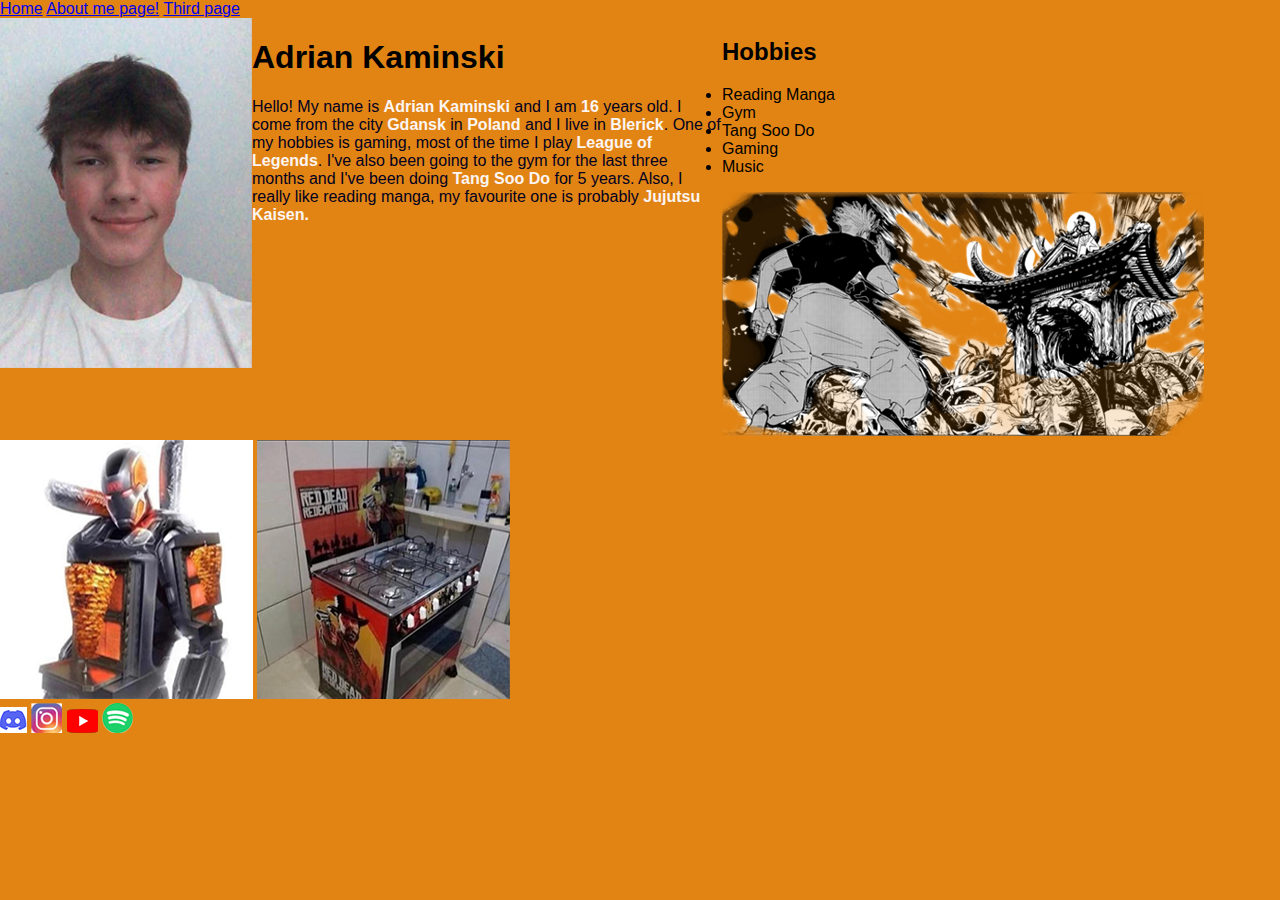
<file: index.html>
<!DOCTYPE html>
<html lang="en">
<head>
    <meta charset="UTF-8">
    <meta name="viewport" content="width=device-width, initial-scale=1.0">
    <title>My first webpage</title>
    <link rel="icon" type="icon" href="https://cdn.albertoroura.com/media/2014/05/html5_logo.png">
    <link rel="stylesheet" href="style.css"> 
</head>

<body>
    <!-- Maincontainer that centers the page-->
    <div id="mainContainer">
        
        <div id="navigation">
            <a href="index.html">Home</a>
            <a href="aboutme.html">About me page!</a>
            <a href="thirdpage.html">Third page</a>
        </div>
        <div class="reset"></div>

<img id="introPicture" src="img\adrian.png" alt="This is me">

<div id="introContainer">
    

<h1 class="center">Adrian Kaminski</h1>


<p id="introText">Hello! My name is <span class="highlight">Adrian Kaminski</span> and I am <span class="highlight">16</span> years old. I come from the city <span class="highlight">Gdansk</span> in <span class="highlight">Poland</span> and I live in <span class="highlight">Blerick</span>. One of my hobbies is gaming, most of the time I play <span class="highlight">League of Legends</span>. I've also been going to the gym for the last three months and I've been doing <span class="highlight">Tang Soo Do</span> for 5 years. Also, I really like reading manga, my favourite one is probably <span class="highlight">Jujutsu Kaisen.</span> </p>
</div>

<div class="reset"></div>

<div id="hobbyContainer">
    <h2>Hobbies</h2>
    <ul>
        <li>Reading Manga</li>
        <li>Gym</li>
        <li>Tang Soo Do</li>
        <li>Gaming</li>
        <li>Music</li>
    </ul>
</div>
    <img id= "heroshot" src="img/jujutsukaisen.png">

<div id= "meme">
    <img src="img/kebabmanreal.png" alt="Iron kebab man">
    <img src="img/rdr2.png" alt="Red dead redemption">
</div>

<div class="socialTumb">
    <a href="https://www.discord.app" target="_blank"><img  src="img/discord.png" alt="Discord"></a>
    <a href="https://www.instagram.com" target="_blank"><img  src="img/Insta.png" alt="Instagram"></a>
    <a href="https://www.youtube.com" target="_blank"><img  src="img/youtube.png" alt="YouTube"></a>
    <a href="https://www.spotify.com" target="_blank"><img  src="img/spotify.png" alt="Spotify"></a>
</div>
<div class="reset"></div>
<div id="paddingTest">
    

        
</div>


</div>
</body>
</html>
</file>
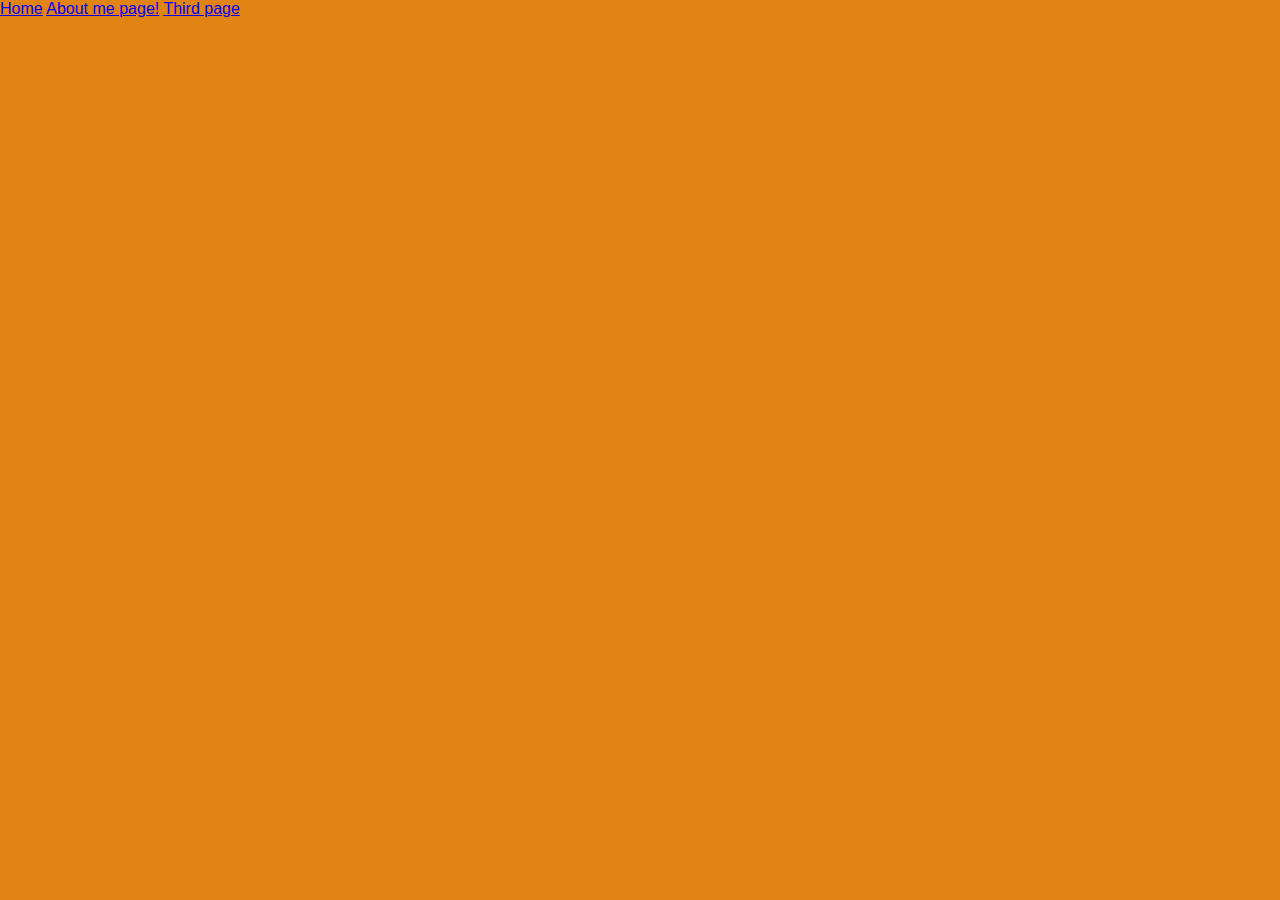
<file: thirdpage.html>
<!DOCTYPE html>
<html lang="en">
<head>
    <meta charset="UTF-8">
    <meta name="viewport" content="width=device-width, initial-scale=1.0">
    <title>My first webpage</title>
    <link rel="stylesheet" href="style.css"> 

    <div id="mainContainer">
        <div id="navigation">
            <a href="index.html">Home</a>
            <a href="aboutme.html">About me page!</a>
            <a href="thirdpage.html">Third page</a>
        </div>
</file>
<file: style.css>
body{
    background-color: #E28413;
    margin: 0px;
    font-family: Arial, Helvetica, sans-serif;
}

#introText{
    color: #000022;
}

.highlight{
    color: #FBF5F3;
    font-weight: bold;
}

#introContainer{
    width: 470px;
    float: left;
}

#introPicture{
    float: left;
}
</file>
